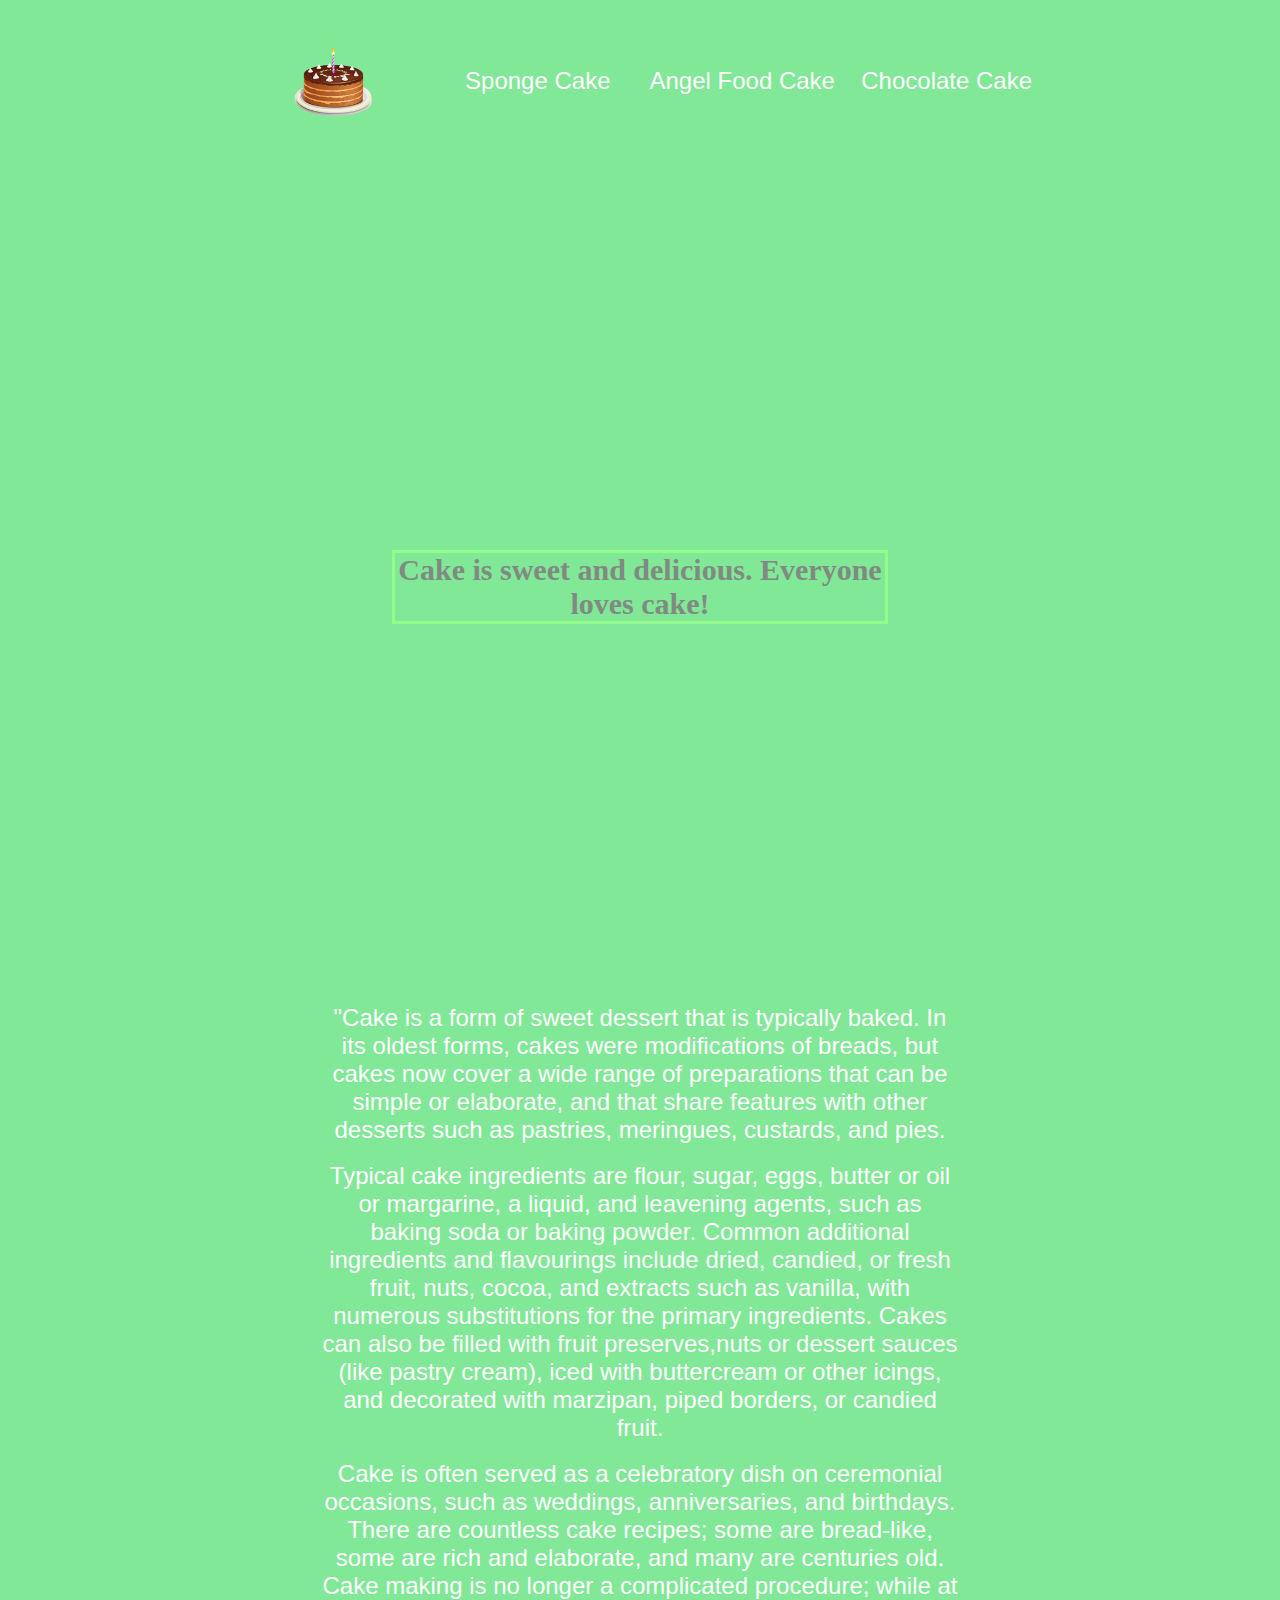
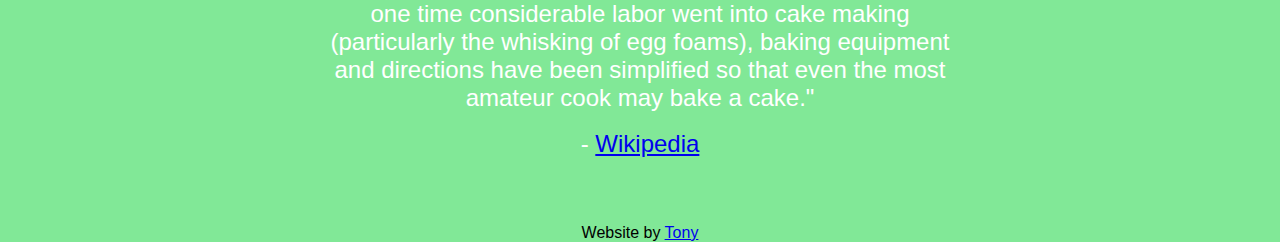
<file: Final Project/index.html>
<!DOCTYPE html>
<html>

<head>
	<title>Cake</title>
	<link href="./css/main.css" type="text/css" rel="stylesheet" />
</head>

<body>
	<header class="nav arial">
		<ul>
			<li>
				<a href="./index.html">
					<img src="./img/home.png" id="navhome" />
				</a>
			</li>
			<li>
				<a href="./pages/sponge.html">Sponge Cake</a>
			</li>
			<li>
				<a href="./pages/angel.html">Angel Food Cake</a>
			</li>
			<li>
				<a href="./pages/choc.html">Chocolate Cake</a>
			</li>
		</ul>
	</header>
	<div class="banner">
		<h1>Cake is sweet and delicious. Everyone loves cake!</h1>
	</div>
	<div class="box">
		<div id="box1"></div>
		<div id="box2"></div>
		<div id="box3"></div>
		<div id="box4"></div>
	</div>
	<p class="desc">"Cake is a form of sweet dessert that is typically baked. In its oldest forms, cakes were modifications of breads, but cakes
		now cover a wide range of preparations that can be simple or elaborate, and that share features with other desserts such
		as pastries, meringues, custards, and pies.</p>
	<br />
	<p class="desc">Typical cake ingredients are flour, sugar, eggs, butter or oil or margarine, a liquid, and leavening agents, such as baking
		soda or baking powder. Common additional ingredients and flavourings include dried, candied, or fresh fruit, nuts, cocoa,
		and extracts such as vanilla, with numerous substitutions for the primary ingredients. Cakes can also be filled with fruit
		preserves,nuts or dessert sauces (like pastry cream), iced with buttercream or other icings, and decorated with marzipan,
		piped borders, or candied fruit.</p>
	<br />
	<p class="desc">Cake is often served as a celebratory dish on ceremonial occasions, such as weddings, anniversaries, and birthdays. There
		are countless cake recipes; some are bread-like, some are rich and elaborate, and many are centuries old. Cake making is
		no longer a complicated procedure; while at one time considerable labor went into cake making (particularly the whisking
		of egg foams), baking equipment and directions have been simplified so that even the most amateur cook may bake a cake."</p>
	<br />
	<p class="desc">-
		<a href="https://en.wikipedia.org/wiki/Cake"> Wikipedia</a>
	</p>
	<br />
	<br />
	<p class="bottom"> Website by <a href="https://github.com/tony-yuen/tony-yuen.github.io">Tony</a></p>
</body>

</html>
</file>
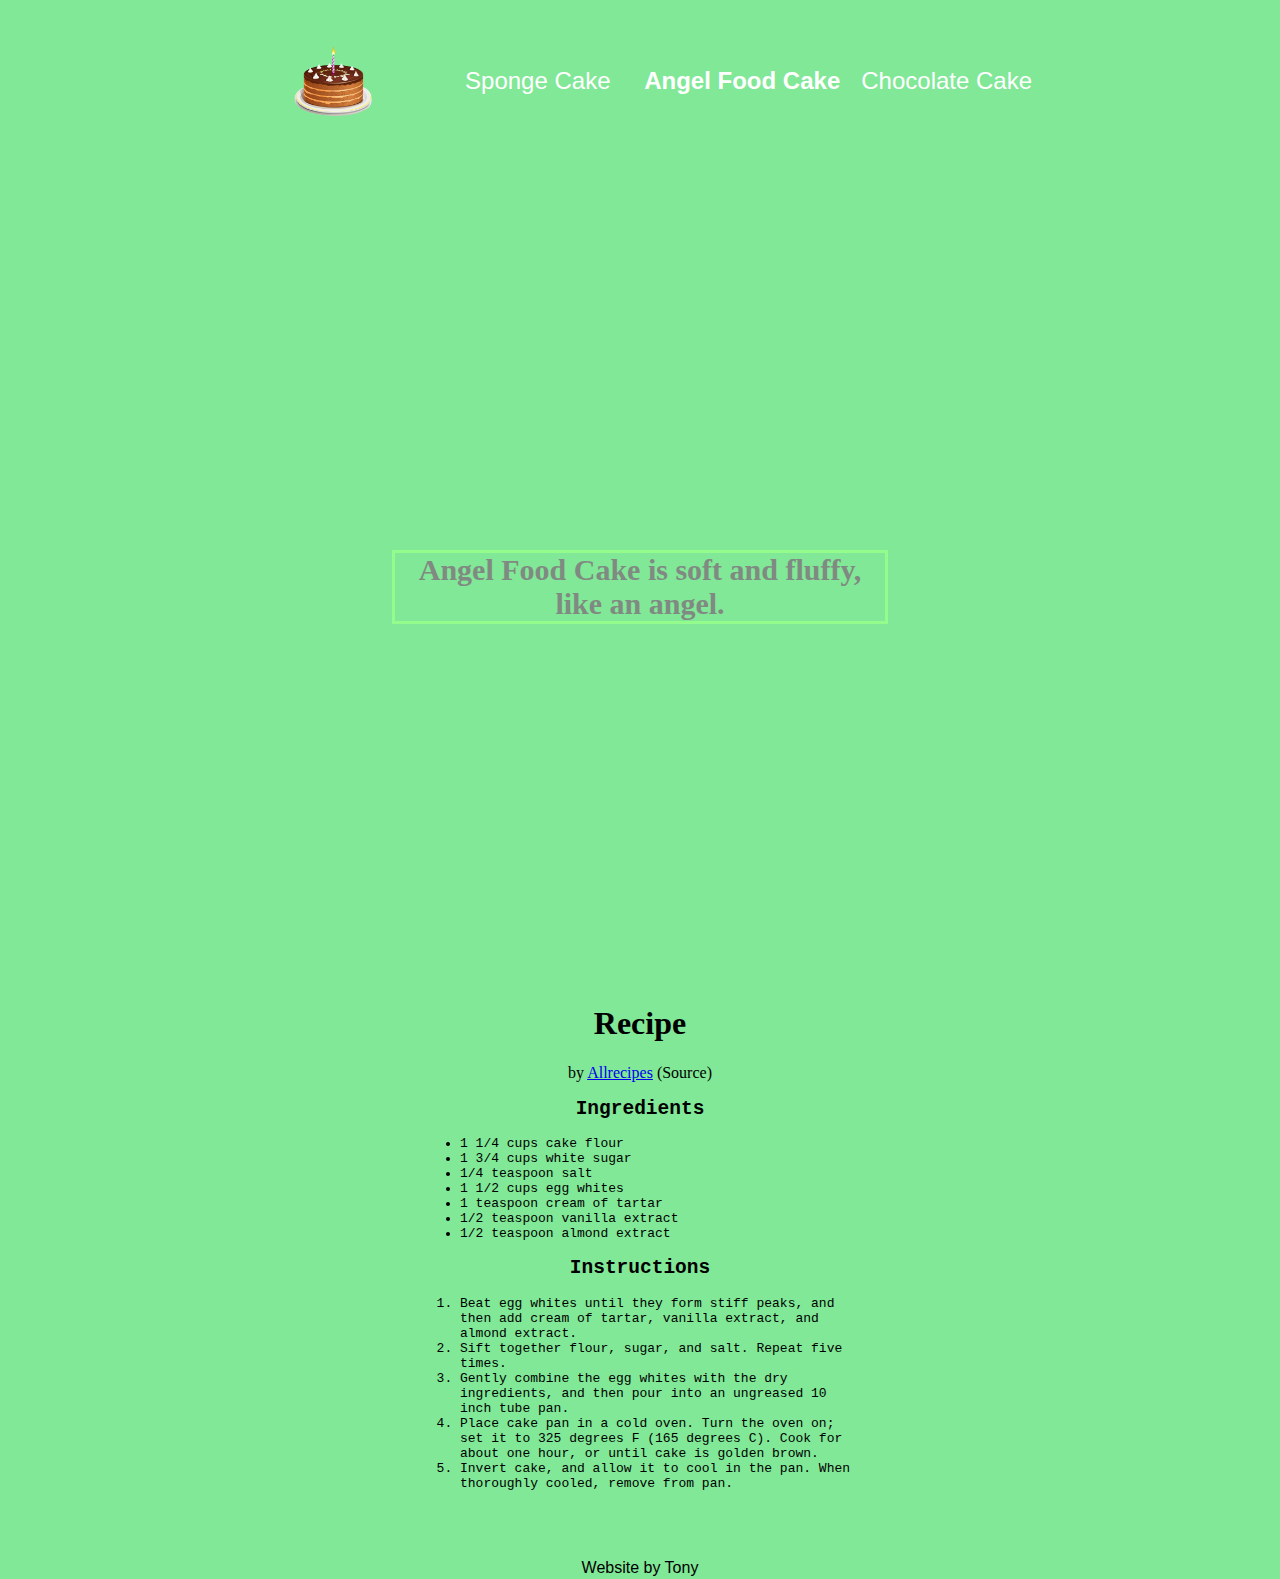
<file: Final Project/pages/angel.html>
<!DOCTYPE html>
<html>

<head>
	<title>Cake</title>
	<link href="../css/main.css" type="text/css" rel="stylesheet" />
</head>

<body>
	<header class="nav arial">
		<ul>
			<li>
				<a href="../index.html">
					<img src="../img/home.png" id="navhome" />
				</a>
			</li>
			<li>
				<a href="../pages/sponge.html">Sponge Cake</a>
			</li>
			<li>
				<a href="../pages/angel.html" class="bold">Angel Food Cake</a>
			</li>
			<li>
				<a href="../pages/choc.html">Chocolate Cake</a>
			</li>
		</ul>
	</header>
	<div class="banner">
		<h1>Angel Food Cake is soft and fluffy, like an angel.</h1>
	</div>
	<div class="box">
		<div id="box1A"></div>
		<div id="box2A"></div>
		<div id="box3A"></div>
		<div id="box4A"></div>
	</div>
	<h1>Recipe</h1>
	<p>by
		<a href="http://allrecipes.com/recipe/7324/angel-food-cake-i//">
			Allrecipes</a> (Source)</p>

	<h2 class="recipe">Ingredients</h2>
	<ul class="ingredients">
		<li>1 1/4 cups cake flour</li>
		<li>1 3/4 cups white sugar</li>
		<li>1/4 teaspoon salt</li>
		<li>1 1/2 cups egg whites</li>
		<li>1 teaspoon cream of tartar</li>
		<li>1/2 teaspoon vanilla extract</li>
		<li>1/2 teaspoon almond extract</li>
	</ul>
	<h2 class="recipe">Instructions</h2>
	<ol class="ingredients">
		<li>Beat egg whites until they form stiff peaks, and then add cream of tartar, vanilla extract, and almond extract.</li>
		<li>Sift together flour, sugar, and salt. Repeat five times.</li>
		<li>Gently combine the egg whites with the dry ingredients, and then pour into an ungreased 10 inch tube pan.</li>
		<li>Place cake pan in a cold oven. Turn the oven on; set it to 325 degrees F (165 degrees C). Cook for about one hour, or until cake is golden brown.</li>
		<li>Invert cake, and allow it to cool in the pan. When thoroughly cooled, remove from pan.</li>
	</ol>
	<br />
	<p class="bottom"> Website by Tony </p>
</body>

</html>
</file>
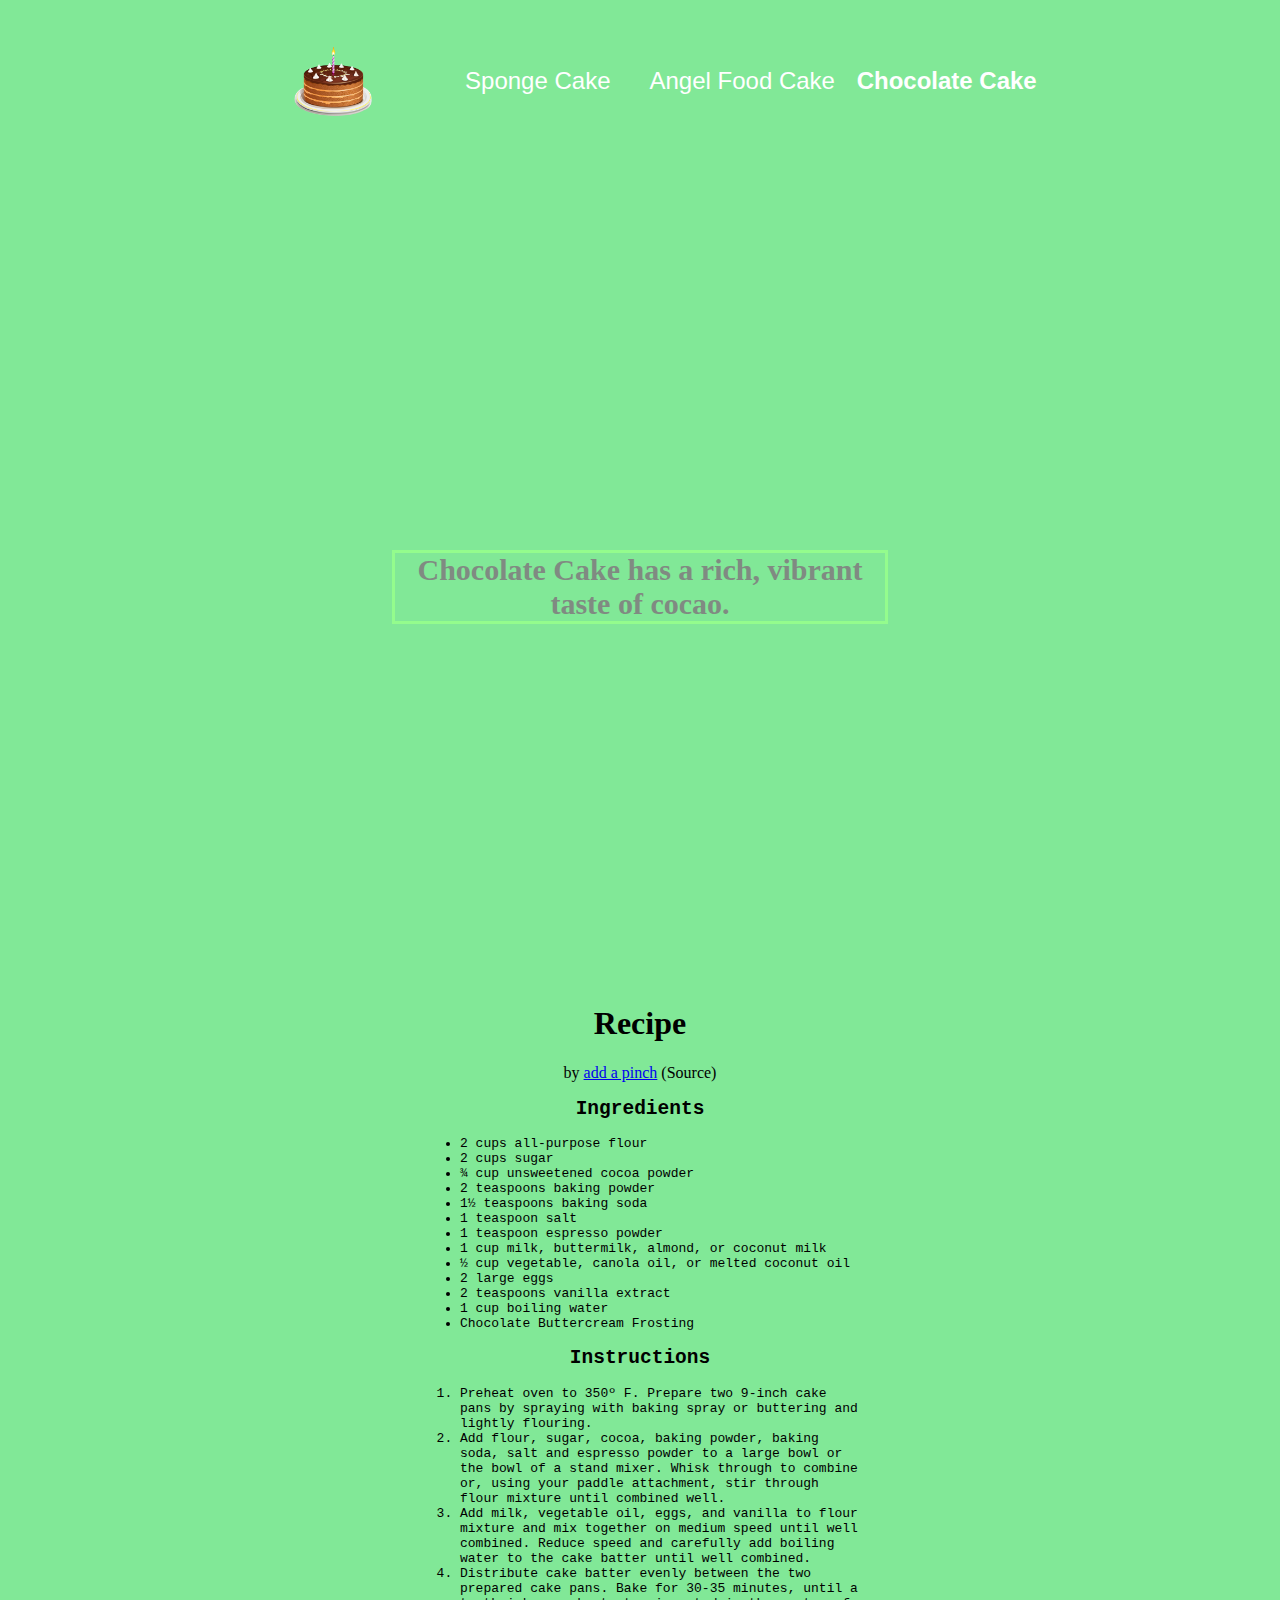
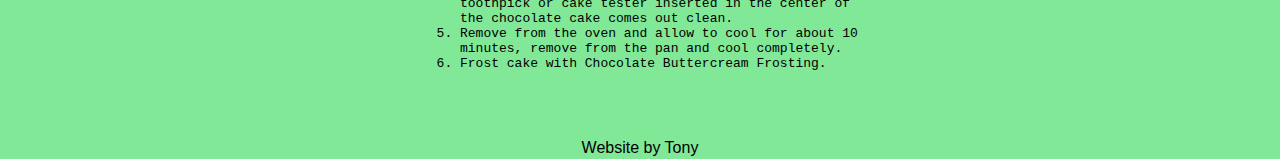
<file: Final Project/pages/choc.html>
<!DOCTYPE html>
<html>
	<head>
		<title>Cake</title>
		<link href="../css/main.css" type="text/css" rel="stylesheet" />
	</head>
	<body>
		<header class="nav arial">
			<ul>
				<li>
					<a href="../index.html"><img src="../img/home.png" id="navhome"/></a>
				</li>
				<li>
					<a href="../pages/sponge.html">Sponge Cake</a>
				</li>
				<li>
					<a href="../pages/angel.html">Angel Food Cake</a>
				</li>
				<li>
					<a href="../pages/choc.html" class="bold">Chocolate Cake</a>
				</li>
			</ul>
		</header>
		<div class="banner">
			<h1>Chocolate Cake has a rich, vibrant taste of cocao.</h1>
		</div>
		<div class="box">
			<div id="box1C"></div>
			<div id="box2C"></div>
			<div id="box3C"></div>
			<div id="box4C"></div>
		</div>
		<h1>Recipe</h1>
		<p>by
			<a href="https://addapinch.com/the-best-chocolate-cake-recipe-ever/">
				add a pinch</a> (Source)</p>
	
		<h2 class="recipe">Ingredients</h2>
		<ul class="ingredients">
			<li>2 cups all-purpose flour</li>
			<li>2 cups sugar</li>
			<li>¾ cup unsweetened cocoa powder</li>
			<li>2 teaspoons baking powder</li>
			<li>1½ teaspoons baking soda</li>
			<li>1 teaspoon salt</li>
			<li>1 teaspoon espresso powder</li>
			<li>1 cup milk, buttermilk, almond, or coconut milk</li>
			<li>½ cup vegetable, canola oil, or melted coconut oil</li>
			<li>2 large eggs</li>
			<li>2 teaspoons vanilla extract</li>
			<li>1 cup boiling water</li>
			<li>Chocolate Buttercream Frosting</li>
		</ul>
		<h2 class="recipe">Instructions</h2>
		<ol class="ingredients">
			<li>Preheat oven to 350º F. Prepare two 9-inch cake pans by spraying with baking spray or buttering and lightly flouring.</li>
			<li>Add flour, sugar, cocoa, baking powder, baking soda, salt and espresso powder to a large bowl or the bowl of a stand mixer. Whisk through to combine or, using your paddle attachment, stir through flour mixture until combined well.</li>
			<li>Add milk, vegetable oil, eggs, and vanilla to flour mixture and mix together on medium speed until well combined. Reduce speed and carefully add boiling water to the cake batter until well combined.</li>
			<li>Distribute cake batter evenly between the two prepared cake pans. Bake for 30-35 minutes, until a toothpick or cake tester inserted in the center of the chocolate cake comes out clean.</li>
			<li>Remove from the oven and allow to cool for about 10 minutes, remove from the pan and cool completely.</li>
			<li>Frost cake with Chocolate Buttercream Frosting.</li>
		</ol>
		<br />
		<p class="bottom"> Website by Tony </p>
	</body>
</html>
</file>
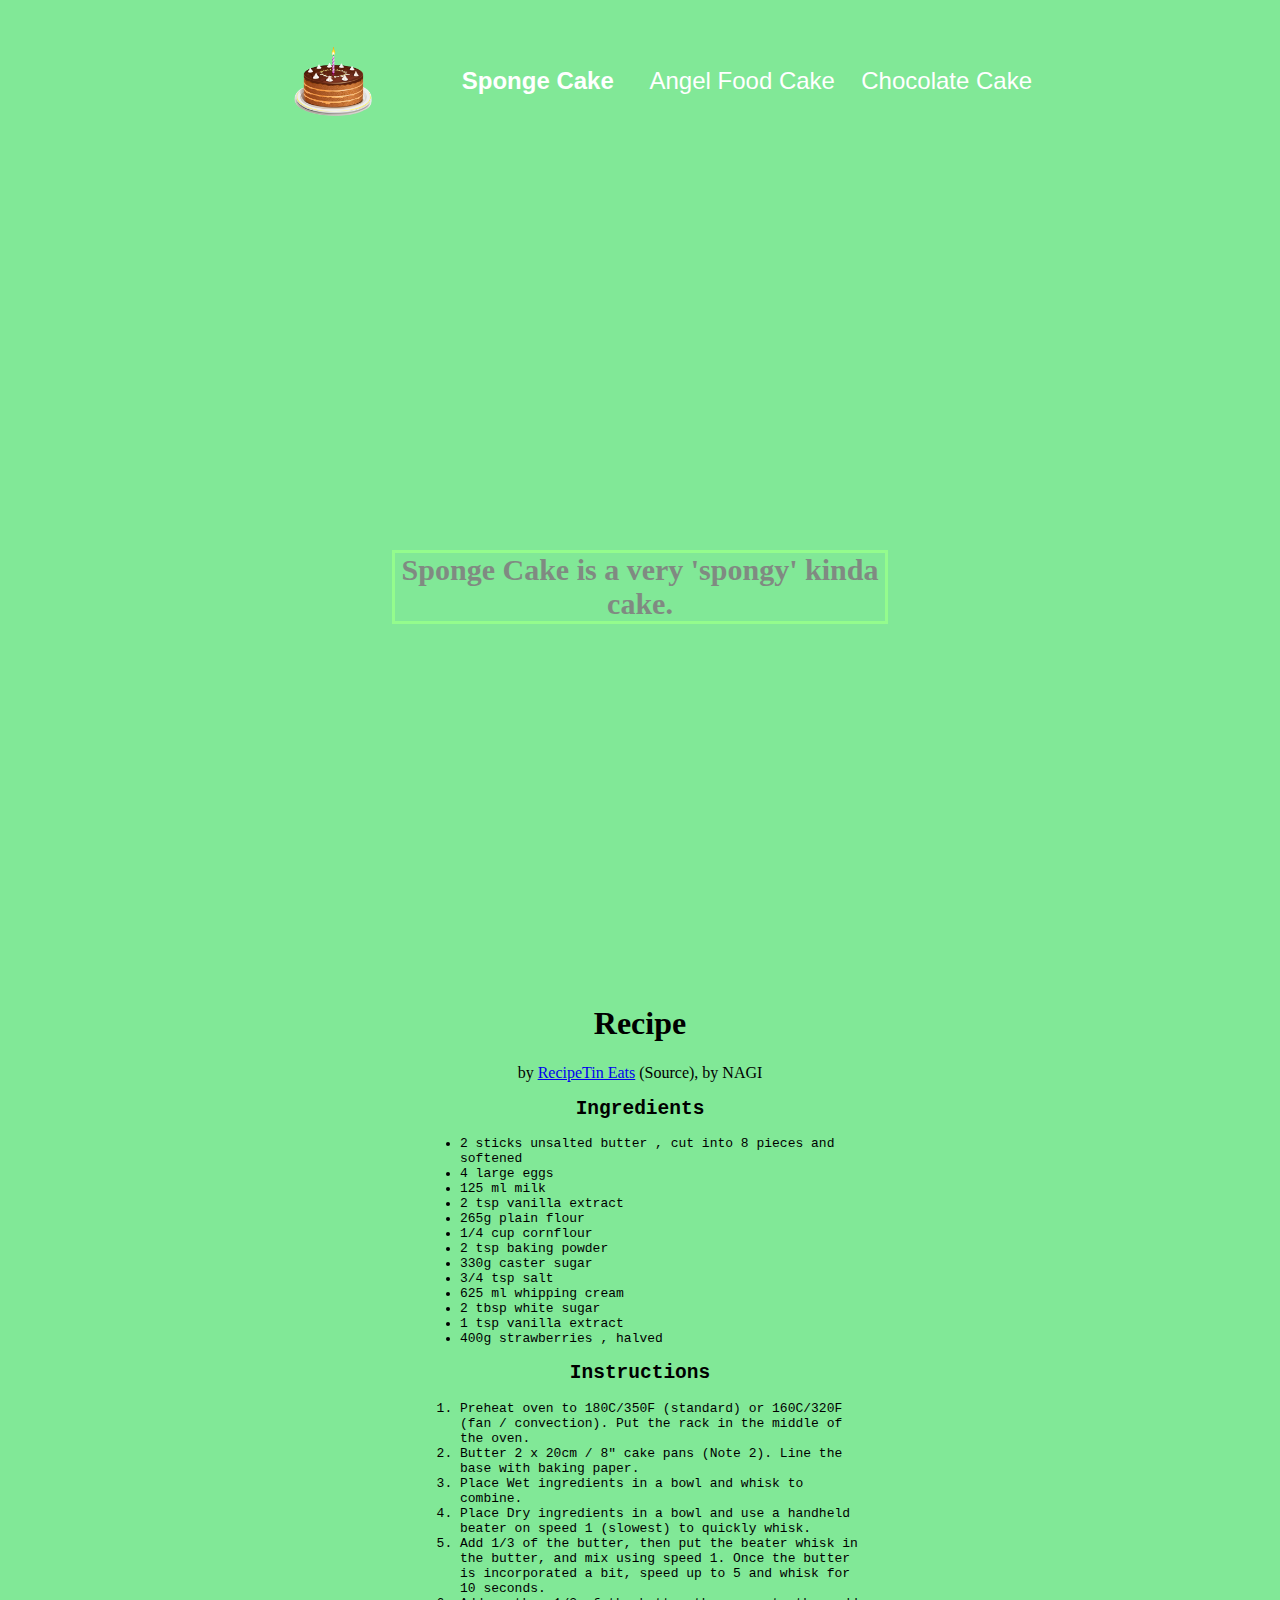
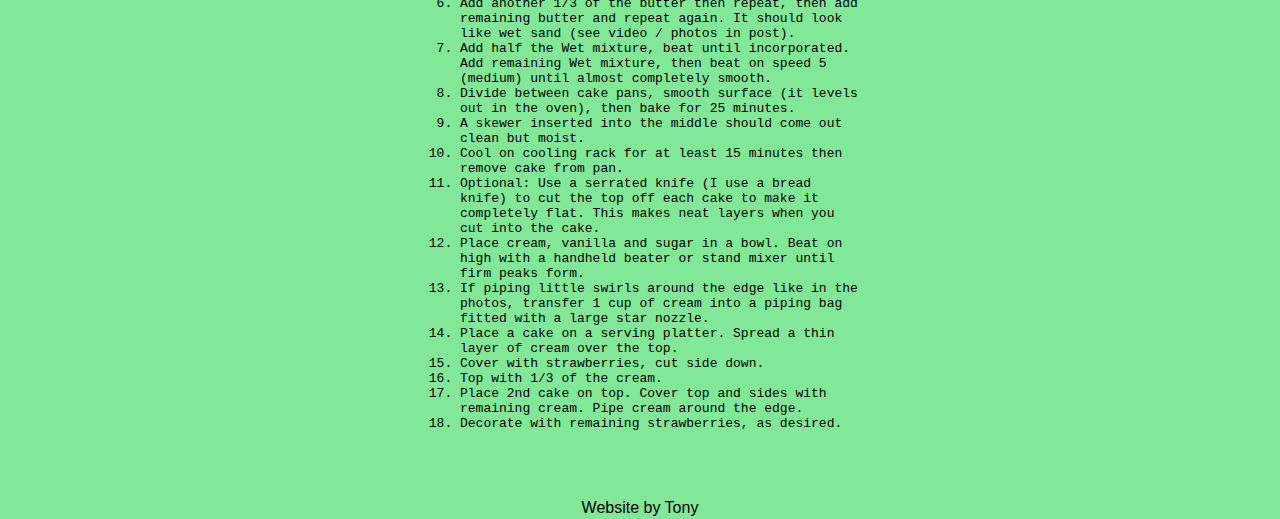
<file: Final Project/pages/sponge.html>
<!DOCTYPE html>
<html>

<head>
	<title>Sponge Cake</title>
	<link href="../css/main.css" type="text/css" rel="stylesheet" />
</head>

<body>
	<header class="nav arial">
		<ul>
			<li>
				<a href="../index.html">
					<img src="../img/home.png" id="navhome" />
				</a>
			</li>
			<li>
				<a href="../pages/sponge.html" class="bold">Sponge Cake</a>
			</li>
			<li>
				<a href="../pages/angel.html">Angel Food Cake</a>
			</li>
			<li>
				<a href="../pages/choc.html">Chocolate Cake</a>
			</li>
		</ul>
	</header>
	<div class="banner">
		<h1>Sponge Cake is a very 'spongy' kinda cake.</h1>
	</div>
	<div class="box">
		<div id="box1S"></div>
		<div id="box2S"></div>
		<div id="box3S"></div>
		<div id="box4S"></div>
	</div>
	<h1>Recipe</h1>
	<p>by
		<a href="http://www.recipetineats.com/vanilla-sponge-cake/">RecipeTin Eats</a> (Source), by NAGI</p>

	<h2 class="recipe">Ingredients</h2>
	<ul class="ingredients">
		<li>2 sticks unsalted butter , cut into 8 pieces and softened</li>
		<li>4 large eggs</li>
		<li>125 ml milk</li>
		<li>2 tsp vanilla extract</li>
		<li>265g plain flour</li>
		<li>1/4 cup cornflour</li>
		<li>2 tsp baking powder</li>
		<li>330g caster sugar</li>
		<li>3/4 tsp salt</li>
		<li>625 ml whipping cream</li>
		<li>2 tbsp white sugar</li>
		<li>1 tsp vanilla extract</li>
		<li>400g strawberries , halved</li>
	</ul>
	<h2 class="recipe">Instructions</h2>
	<ol class="ingredients">
		<li>Preheat oven to 180C/350F (standard) or 160C/320F (fan / convection). Put the rack in the middle of the oven.</li>
		<li>Butter 2 x 20cm / 8" cake pans (Note 2). Line the base with baking paper.</li>
		<li>Place Wet ingredients in a bowl and whisk to combine.</li>
		<li>Place Dry ingredients in a bowl and use a handheld beater on speed 1 (slowest) to quickly whisk.</li>
		<li>Add 1/3 of the butter, then put the beater whisk in the butter, and mix using speed 1. Once the butter is incorporated
			a bit, speed up to 5 and whisk for 10 seconds. </li>
		<li>Add another 1/3 of the butter then repeat, then add remaining butter and repeat again. It should look like wet sand (see
			video / photos in post).</li>
		<li>Add half the Wet mixture, beat until incorporated. Add remaining Wet mixture, then beat on speed 5 (medium) until almost
			completely smooth.</li>
		<li>Divide between cake pans, smooth surface (it levels out in the oven), then bake for 25 minutes.</li>
		<li>A skewer inserted into the middle should come out clean but moist.</li>
		<li>Cool on cooling rack for at least 15 minutes then remove cake from pan.</li>
		<li>Optional: Use a serrated knife (I use a bread knife) to cut the top off each cake to make it completely flat. This makes
			neat layers when you cut into the cake.</li>
		<li>Place cream, vanilla and sugar in a bowl. Beat on high with a handheld beater or stand mixer until firm peaks form.</li>
		<li>If piping little swirls around the edge like in the photos, transfer 1 cup of cream into a piping bag fitted with a large
			star nozzle.</li>
		<li>Place a cake on a serving platter. Spread a thin layer of cream over the top.</li>
		<li>Cover with strawberries, cut side down.</li>
		<li>Top with 1/3 of the cream.</li>
		<li>Place 2nd cake on top. Cover top and sides with remaining cream. Pipe cream around the edge.</li>
		<li>Decorate with remaining strawberries, as desired.</li>
	</ol>
	<br />
	<p class="bottom"> Website by Tony </p>
</body>

</html>
</file>
<file: Final Project/css/main.css>
.nav li {
    font-size: 24px;
    font-weight: 300;
    display: inline-block;
    width: 200px;
	z-index: 10;
	vertical-align: middle;
}
.nav ul {
	margin: 30px auto;
    padding: 0 20px;
    text-align: center;
	height: 50px;
	margin-bottom: 30px;
	position: relative;
	top: 14px;
}
body {
	background-color: #81E897;
	margin: 0 auto;
}

.arial {
	font-family: Arial;
}
.nav a {
	color: white;
	text-decoration: none;
}

.nav a:visited {
	color: white;
}

#navhome {
	width: 40%;
	height: 40%;
	vertical-align: middle;
}

.bold {
	font-weight: bold;
}

.box {
	display: grid;
	grid-template-columns: 50% 50%;
	position: relative;
}

#box1 {
	background-image: url("https://d3awvtnmmsvyot.cloudfront.net/api/file/Jqoi44f2S6aGO6RXDja1/convert?fit=max&w=1450&quality=60&cache=true&rotate=exif&compress=true");
	height: 400px;
	background-size:cover;
}

#box2 {
	background-image: url("https://www.errenskitchen.com/wp-content/uploads/2014/03/Victoria-Sponge-Cake-buttercream-6.jpg");
	grid-column-start: 2;
	grid-column-end: 3;
}

#box3 {
	background-image: url("https://d2gk7xgygi98cy.cloudfront.net/6609-3-large.jpg");
	height: 400px;
}

#box4 {
	background-image: url("https://upload.wikimedia.org/wikipedia/commons/thumb/e/ea/Baked_cheesecake_with_raspberries_and_blueberries.jpg/1200px-Baked_cheesecake_with_raspberries_and_blueberries.jpg");
}

#box1S {
	background-image: url("http://www.japanesecooking101.com/wp-content/uploads/2014/12/IMG_8429-1024x682.jpg");
	height: 400px;
	background-size:cover;
}

#box2S {
	background-image: url("https://www.errenskitchen.com/wp-content/uploads/2014/03/Victoria-Sponge-Cake-buttercream-6.jpg");
	grid-column-start: 2;
	grid-column-end: 3;
}

#box3S {
	background-image: url("https://fthmb.tqn.com/Bfqm-PQ-atqX2ybHDR3CxzGa2nM=/960x0/filters:no_upscale()/wimbledon-cake-with-sponge-cream-and-strawberries-151325238-58a7148e3df78c345b74f4d7.jpg");
	height: 400px;
}

#box4S {
	background-image: url("http://img.taste.com.au/mJA3kK78/w1200-h630-cfill/taste/2016/11/gluten-free-sponge-77019-1.jpeg");
}

#box1A {
	background-image: url("https://images-gmi-pmc.edge-generalmills.com/4eab0a60-730f-4b87-b126-47b1feb30903.jpg");
	height: 400px;
	background-size:cover;
}

#box2A {
	background-image: url("http://cdn-image.myrecipes.com/sites/default/files/styles/4_3_horizontal_-_1200x900/public/image/app/angel-food-cake-ck-1941050-xl.jpg?itok=NrY6NEuo");
	grid-column-start: 2;
	grid-column-end: 3;
	background-size:cover;
}

#box3A {
	background-image: url("http://www.joyofbaking.com/images/facebook/angelfoodcake.jpg");
	height: 400px;
	background-size:cover;
}

#box4A {
	background-image: url("http://s3.amazonaws.com/finecooking.s3.tauntonclud.com/app/uploads/2017/04/18172219/051105w-Angel-Food-Cake-main.jpg");
	background-size:cover;
}

#box1C {
	background-image: url("https://du7ybees82p4m.cloudfront.net/56476cc2b7f254.58157922.jpg?width=910&height=512");
	height: 400px;
	background-size:cover;
}

#box2C {
	background-image: url("https://assets.marthastewart.com/styles/wmax-1500/d31/one-bowl-chocolate-cake-D105483/one-bowl-chocolate-cake-D105483_horiz.jpg?itok=SUxCWQpN");
	grid-column-start: 2;
	grid-column-end: 3;
}

#box3C {
	background-image: url("https://indianhealthyrecipes.com/wp-content/uploads/2012/05/Eggless-chocolate-cake.jpg");
	height: 400px;
	background-size:cover;
}

#box4C {
	background-image: url("https://throughherlookingglass.com/wp-content/uploads/2015/11/Brick-Street-Chocolate-Cake5.jpg");
	background-size:cover;
}

.banner h1 {
	background-image: url("http://images5.fanpop.com/image/photos/29400000/White-writing-29491444-516-350.jpg");
	font-family: Verdana;
	font-size: 30px;
	color: gray;
	opacity: 0.9;
	border: 3px #97FF8D solid;
	position: relative;
	top: 440px;
	width: 490px;
	margin: 0 auto;
	z-index: 5;
}
.desc {
	font-size: 24px;
	font-family: Arial;
	width: 50%;
	margin: 0 auto;
	position: relative;
	top: 20px;
	bottom: 30px;
	color: white;
}

p a:visited {
	color: #8DF8FF;
}

.bottom {
	font-size: 16px;
	font-family: Arial;
	width: 50%;
	margin: 0 auto;
	position: relative;
	top: 50px;
}
h1 {
	text-align: center;
}
p {
	text-align: center;
}
.recipe {
	text-align: center;
	font-family: monospace;
}
.ingredients {
	width: 400px;
	margin: 0 auto;
	font-family: monospace;
}
</file>
